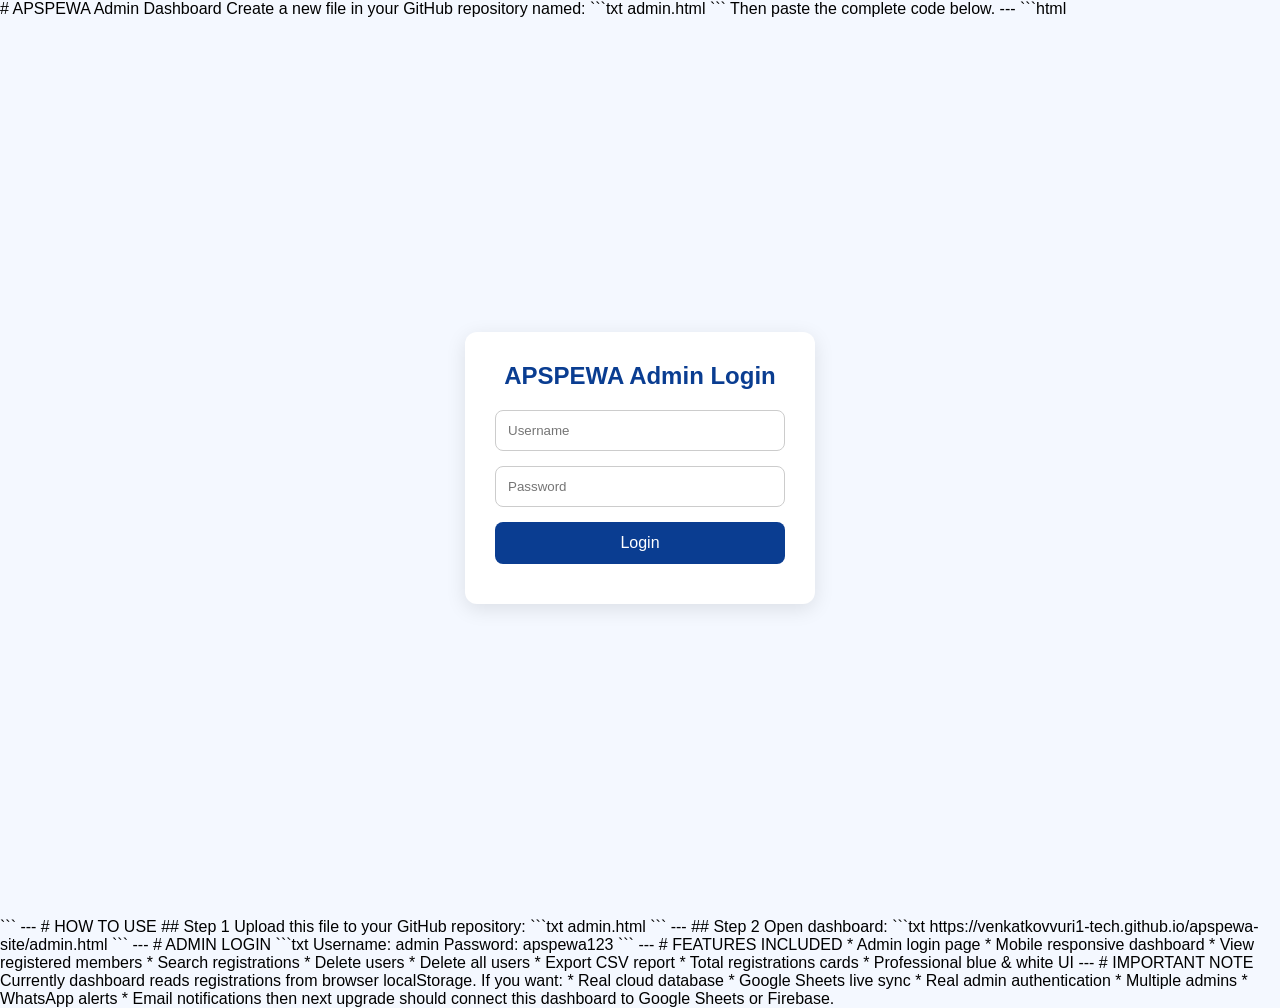
<file: admin.html>
# APSPEWA Admin Dashboard

Create a new file in your GitHub repository named:

```txt
admin.html
```

Then paste the complete code below.

---

```html
<!DOCTYPE html>
<html lang="en">
<head>
<meta charset="UTF-8">
<meta name="viewport" content="width=device-width, initial-scale=1.0">
<title>APSPEWA Admin Dashboard</title>

<style>
* {
    margin: 0;
    padding: 0;
    box-sizing: border-box;
    font-family: Arial, sans-serif;
}

body {
    background: #f4f8ff;
}

/* HEADER */
.header {
    background: #0a3d91;
    color: white;
    padding: 18px;
    display: flex;
    justify-content: space-between;
    align-items: center;
}

.header h1 {
    font-size: 24px;
}

.logout-btn {
    background: white;
    color: #0a3d91;
    padding: 10px 16px;
    border-radius: 6px;
    text-decoration: none;
    font-weight: bold;
}

/* LOGIN */
.login-container {
    display: flex;
    justify-content: center;
    align-items: center;
    height: 100vh;
}

.login-box {
    background: white;
    width: 350px;
    padding: 30px;
    border-radius: 12px;
    box-shadow: 0 5px 20px rgba(0,0,0,0.1);
}

.login-box h2 {
    text-align: center;
    color: #0a3d91;
    margin-bottom: 20px;
}

.login-box input {
    width: 100%;
    padding: 12px;
    margin-bottom: 15px;
    border: 1px solid #ccc;
    border-radius: 8px;
}

.login-box button {
    width: 100%;
    padding: 12px;
    background: #0a3d91;
    color: white;
    border: none;
    border-radius: 8px;
    cursor: pointer;
    font-size: 16px;
}

/* DASHBOARD */
.dashboard {
    display: none;
}

.container {
    max-width: 1200px;
    margin: auto;
    padding: 20px;
}

.cards {
    display: grid;
    grid-template-columns: repeat(auto-fit, minmax(250px, 1fr));
    gap: 20px;
    margin-bottom: 30px;
}

.card {
    background: white;
    padding: 25px;
    border-radius: 12px;
    box-shadow: 0 5px 20px rgba(0,0,0,0.08);
}

.card h2 {
    color: #0a3d91;
    margin-bottom: 10px;
}

.card p {
    font-size: 28px;
    font-weight: bold;
}

/* TABLE */
.table-box {
    background: white;
    padding: 20px;
    border-radius: 12px;
    overflow-x: auto;
    box-shadow: 0 5px 20px rgba(0,0,0,0.08);
}

.table-box h2 {
    color: #0a3d91;
    margin-bottom: 15px;
}

.table-controls {
    display: flex;
    gap: 10px;
    margin-bottom: 15px;
    flex-wrap: wrap;
}

.table-controls input {
    padding: 10px;
    border: 1px solid #ccc;
    border-radius: 6px;
    min-width: 220px;
}

.export-btn {
    background: #0a3d91;
    color: white;
    border: none;
    padding: 10px 15px;
    border-radius: 6px;
    cursor: pointer;
}

.delete-all-btn {
    background: #d62828;
    color: white;
    border: none;
    padding: 10px 15px;
    border-radius: 6px;
    cursor: pointer;
}

table {
    width: 100%;
    border-collapse: collapse;
}

th, td {
    padding: 12px;
    border-bottom: 1px solid #ddd;
    text-align: left;
}

th {
    background: #0a3d91;
    color: white;
}

.delete-btn {
    background: #d62828;
    color: white;
    border: none;
    padding: 6px 10px;
    border-radius: 5px;
    cursor: pointer;
}

@media(max-width:768px) {
    .header h1 {
        font-size: 18px;
    }

    .card p {
        font-size: 22px;
    }
}
</style>
</head>

<body>

<!-- LOGIN -->
<div class="login-container" id="loginPage">
    <div class="login-box">
        <h2>APSPEWA Admin Login</h2>

        <input type="text" id="username" placeholder="Username">
        <input type="password" id="password" placeholder="Password">

        <button onclick="login()">Login</button>

        <p id="loginMsg" style="color:red; margin-top:10px;"></p>
    </div>
</div>

<!-- DASHBOARD -->
<div class="dashboard" id="dashboardPage">

    <div class="header">
        <h1>APSPEWA Admin Dashboard</h1>
        <a href="#" class="logout-btn" onclick="logout()">Logout</a>
    </div>

    <div class="container">

        <!-- CARDS -->
        <div class="cards">

            <div class="card">
                <h2>Total Registrations</h2>
                <p id="totalUsers">0</p>
            </div>

            <div class="card">
                <h2>Total Emails</h2>
                <p id="totalEmails">0</p>
            </div>

            <div class="card">
                <h2>APSPEWA Members</h2>
                <p>Active</p>
            </div>

        </div>

        <!-- TABLE -->
        <div class="table-box">
            <h2>Registered Members</h2>

            <div class="table-controls">
                <input type="text" id="searchInput" placeholder="Search by name or email" onkeyup="searchTable()">
                <button class="export-btn" onclick="exportCSV()">Export CSV</button>
                <button class="delete-all-btn" onclick="deleteAllUsers()">Delete All</button>
            </div>

            <table id="userTable">
                <thead>
                    <tr>
                        <th>Name</th>
                        <th>Email</th>
                        <th>Address</th>
                        <th>Action</th>
                    </tr>
                </thead>

                <tbody id="tableBody"></tbody>
            </table>
        </div>

    </div>
</div>

<script>
// LOGIN
function login() {
    let user = document.getElementById("username").value;
    let pass = document.getElementById("password").value;

    if(user === "admin" && pass === "apspewa123") {
        document.getElementById("loginPage").style.display = "none";
        document.getElementById("dashboardPage").style.display = "block";

        localStorage.setItem("adminLoggedIn", "true");

        loadUsers();
    } else {
        document.getElementById("loginMsg").innerText = "Invalid login details";
    }
}

// AUTO LOGIN
if(localStorage.getItem("adminLoggedIn") === "true") {
    document.getElementById("loginPage").style.display = "none";
    document.getElementById("dashboardPage").style.display = "block";

    loadUsers();
}

// LOGOUT
function logout() {
    localStorage.removeItem("adminLoggedIn");
    location.reload();
}

// LOAD USERS
function loadUsers() {

    let users = JSON.parse(localStorage.getItem("apspewaUsers") || "[]");

    let tableBody = document.getElementById("tableBody");

    tableBody.innerHTML = "";

    users.forEach((user, index) => {

        let row = `
            <tr>
                <td>${user.name}</td>
                <td>${user.email}</td>
                <td>${user.address}</td>
                <td>
                    <button class="delete-btn" onclick="deleteUser(${index})">
                        Delete
                    </button>
                </td>
            </tr>
        `;

        tableBody.innerHTML += row;
    });

    document.getElementById("totalUsers").innerText = users.length;
    document.getElementById("totalEmails").innerText = users.length;
}

// DELETE USER
function deleteUser(index) {

    let users = JSON.parse(localStorage.getItem("apspewaUsers") || "[]");

    users.splice(index, 1);

    localStorage.setItem("apspewaUsers", JSON.stringify(users));

    loadUsers();
}

// DELETE ALL
function deleteAllUsers() {

    if(confirm("Are you sure you want to delete all users?")) {

        localStorage.removeItem("apspewaUsers");

        loadUsers();
    }
}

// SEARCH TABLE
function searchTable() {

    let input = document.getElementById("searchInput").value.toLowerCase();

    let rows = document.querySelectorAll("#userTable tbody tr");

    rows.forEach(row => {

        let text = row.innerText.toLowerCase();

        row.style.display = text.includes(input) ? "" : "none";
    });
}

// EXPORT CSV
function exportCSV() {

    let users = JSON.parse(localStorage.getItem("apspewaUsers") || "[]");

    let csv = "Name,Email,Address\n";

    users.forEach(user => {
        csv += `${user.name},${user.email},${user.address}\n`;
    });

    let blob = new Blob([csv], { type: "text/csv" });

    let url = window.URL.createObjectURL(blob);

    let a = document.createElement("a");

    a.href = url;
    a.download = "apspewa-members.csv";

    a.click();
}
</script>

</body>
</html>
```

---

# HOW TO USE

## Step 1

Upload this file to your GitHub repository:

```txt
admin.html
```

---

## Step 2

Open dashboard:

```txt
https://venkatkovvuri1-tech.github.io/apspewa-site/admin.html
```

---

# ADMIN LOGIN

```txt
Username: admin
Password: apspewa123
```

---

# FEATURES INCLUDED

* Admin login page
* Mobile responsive dashboard
* View registered members
* Search registrations
* Delete users
* Delete all users
* Export CSV report
* Total registrations cards
* Professional blue & white UI

---

# IMPORTANT NOTE

Currently dashboard reads registrations from browser localStorage.

If you want:

* Real cloud database
* Google Sheets live sync
* Real admin authentication
* Multiple admins
* WhatsApp alerts
* Email notifications

then next upgrade should connect this dashboard to Google Sheets or Firebase.
</file>
